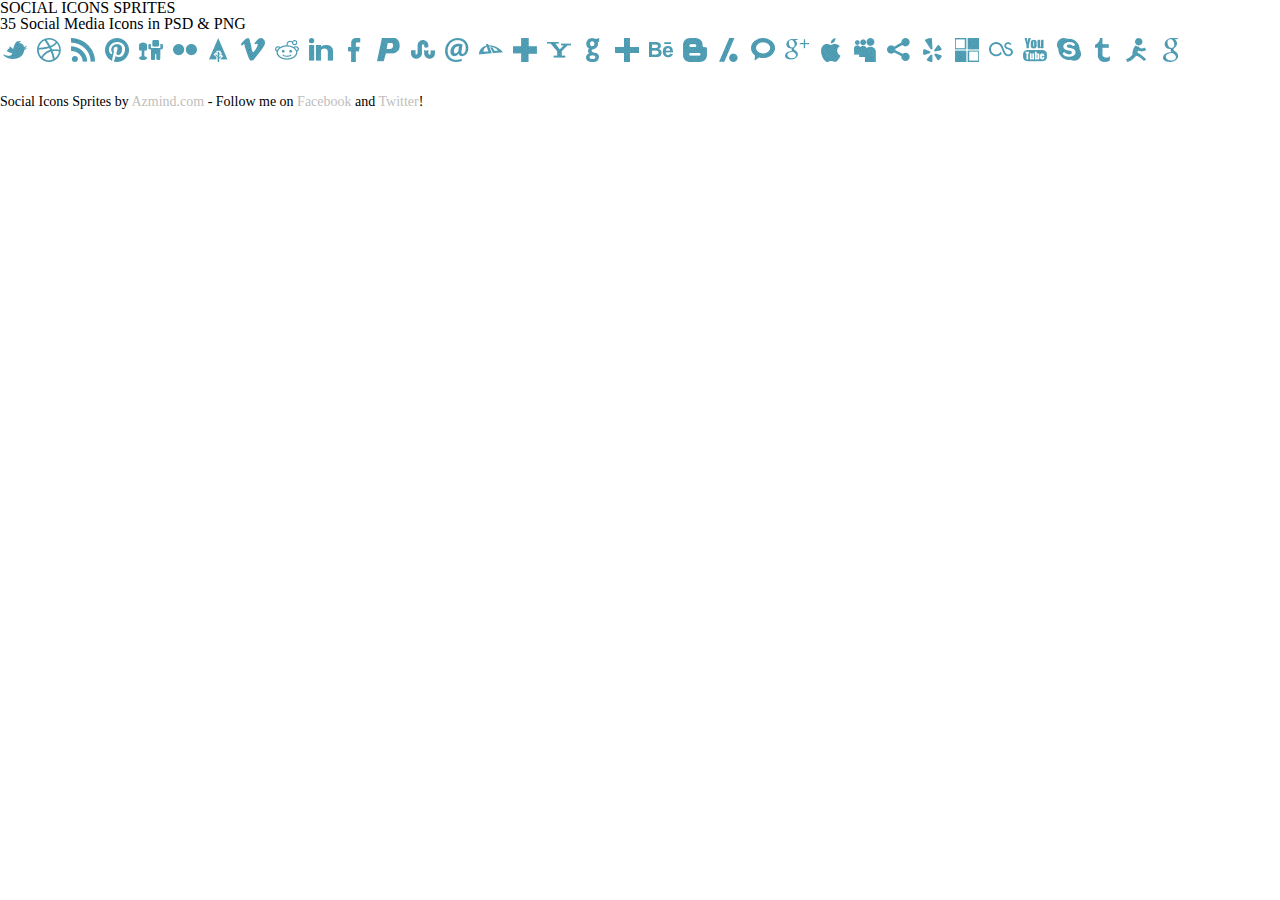
<file: img/social-icons-sprites/index.html>
<!DOCTYPE HTML>
<html dir="ltr" lang="en-US">

	<head>

		<meta charset="utf-8" />

		<title>Social Icons Sprites</title>

		<!-- CSS -->
		<link rel="stylesheet" href="css/reset.css">
		<link rel="stylesheet" href="css/style.css" />

	</head>

	<body>

		<h1>SOCIAL ICONS SPRITES</h1>

		<h2>35 Social Media Icons in PSD & PNG</h2>

		<div class="icons">
			<a class="twitter" href=""></a>
			<a class="dribbble" href=""></a>
			<a class="rss" href=""></a>
			<a class="pinterest" href=""></a>
			<a class="digg" href=""></a>
			<a class="flickr" href=""></a>
			<a class="forrst" href=""></a>
			<a class="vimeo" href=""></a>
			<a class="reddit" href=""></a>
			<a class="linkedin" href=""></a>
			<a class="facebook" href=""></a>
			<a class="paypal" href=""></a>
			<a class="stumbleupon" href=""></a>
			<a class="email" href=""></a>
			<a class="deviantart" href=""></a>
			<a class="netvibes" href=""></a>
			<a class="yahoo" href=""></a>
			<a class="github" href=""></a>
			<a class="addthis" href=""></a>
			<a class="behance" href=""></a>
			<a class="blogger" href=""></a>
			<a class="slashdot" href=""></a>
			<a class="technorati" href=""></a>
			<a class="googleplus" href=""></a>
			<a class="apple" href=""></a>
			<a class="myspace" href=""></a>
			<a class="sharethis" href=""></a>
			<a class="yelp" href=""></a>
			<a class="delicious" href=""></a>
			<a class="lastfm" href=""></a>
			<a class="youtube" href=""></a>
			<a class="skype" href=""></a>
			<a class="tumblr" href=""></a>
			<a class="aim" href=""></a>
			<a class="google" href=""></a>
		</div>

		<div class="footer">
			Social Icons Sprites by <a href="http://azmind.com">Azmind.com</a> - Follow me on <a href="http://www.facebook.com/pages/Azmindcom/196582707093191">Facebook</a> and <a href="http://twitter.com/anli_zaimi">Twitter</a>!
		</div>

	</body>

</html>
</file>
<file: img/social-icons-sprites/css/style.css>
.icons {
	margin: 3px auto 0 auto;
}

.icons a {
	display: inline-block;
	width: 24px;
	height: 24px;
	margin: 3px;
	vertical-align: middle;
	-o-transition: all .3s;
	-moz-transition: all .3s;
	-webkit-transition: all .3s;
	-ms-transition: all .3s;
}

.icons a.twitter { background: url(../img/social-icons/twitter.png) left top no-repeat; }
.icons a.dribbble { background: url(../img/social-icons/dribbble.png) left top no-repeat; }
.icons a.rss { background: url(../img/social-icons/rss.png) left top no-repeat; }
.icons a.pinterest { background: url(../img/social-icons/pinterest.png) left top no-repeat; }
.icons a.digg { background: url(../img/social-icons/digg.png) left top no-repeat; }
.icons a.flickr { background: url(../img/social-icons/flickr.png) left top no-repeat; }
.icons a.forrst { background: url(../img/social-icons/forrst.png) left top no-repeat; }
.icons a.vimeo { background: url(../img/social-icons/vimeo.png) left top no-repeat; }
.icons a.reddit { background: url(../img/social-icons/reddit.png) left top no-repeat; }
.icons a.linkedin { background: url(../img/social-icons/linkedin.png) left top no-repeat; }
.icons a.facebook { background: url(../img/social-icons/facebook.png) left top no-repeat; }
.icons a.paypal { background: url(../img/social-icons/paypal.png) left top no-repeat; }
.icons a.stumbleupon { background: url(../img/social-icons/stumbleupon.png) left top no-repeat; }
.icons a.email { background: url(../img/social-icons/email.png) left top no-repeat; }
.icons a.deviantart { background: url(../img/social-icons/deviantart.png) left top no-repeat; }
.icons a.netvibes { background: url(../img/social-icons/netvibes.png) left top no-repeat; }
.icons a.yahoo { background: url(../img/social-icons/yahoo.png) left top no-repeat; }
.icons a.github { background: url(../img/social-icons/github.png) left top no-repeat; }
.icons a.addthis { background: url(../img/social-icons/addthis.png) left top no-repeat; }
.icons a.behance { background: url(../img/social-icons/behance.png) left top no-repeat; }
.icons a.blogger { background: url(../img/social-icons/blogger.png) left top no-repeat; }
.icons a.slashdot { background: url(../img/social-icons/slashdot.png) left top no-repeat; }
.icons a.technorati { background: url(../img/social-icons/technorati.png) left top no-repeat; }
.icons a.googleplus { background: url(../img/social-icons/googleplus.png) left top no-repeat; }
.icons a.apple { background: url(../img/social-icons/apple.png) left top no-repeat; }
.icons a.myspace { background: url(../img/social-icons/myspace.png) left top no-repeat; }
.icons a.sharethis { background: url(../img/social-icons/sharethis.png) left top no-repeat; }
.icons a.yelp { background: url(../img/social-icons/yelp.png) left top no-repeat; }
.icons a.delicious { background: url(../img/social-icons/delicious.png) left top no-repeat; }
.icons a.lastfm { background: url(../img/social-icons/lastfm.png) left top no-repeat; }
.icons a.youtube { background: url(../img/social-icons/youtube.png) left top no-repeat; }
.icons a.skype { background: url(../img/social-icons/skype.png) left top no-repeat; }
.icons a.tumblr { background: url(../img/social-icons/tumblr.png) left top no-repeat; }
.icons a.aim { background: url(../img/social-icons/aim.png) left top no-repeat; }
.icons a.google { background: url(../img/social-icons/google.png) left top no-repeat; }

.icons a:hover { background-position: left -34px; }


.footer {
	margin: 30px auto 0 auto;
	font-size: 14px;
}

.footer a { color: #bebebe; text-decoration: none; }
.footer a:hover { color: #bebebe; text-decoration: none; border-bottom: 1px dashed #cdcdcd; }
</file>
